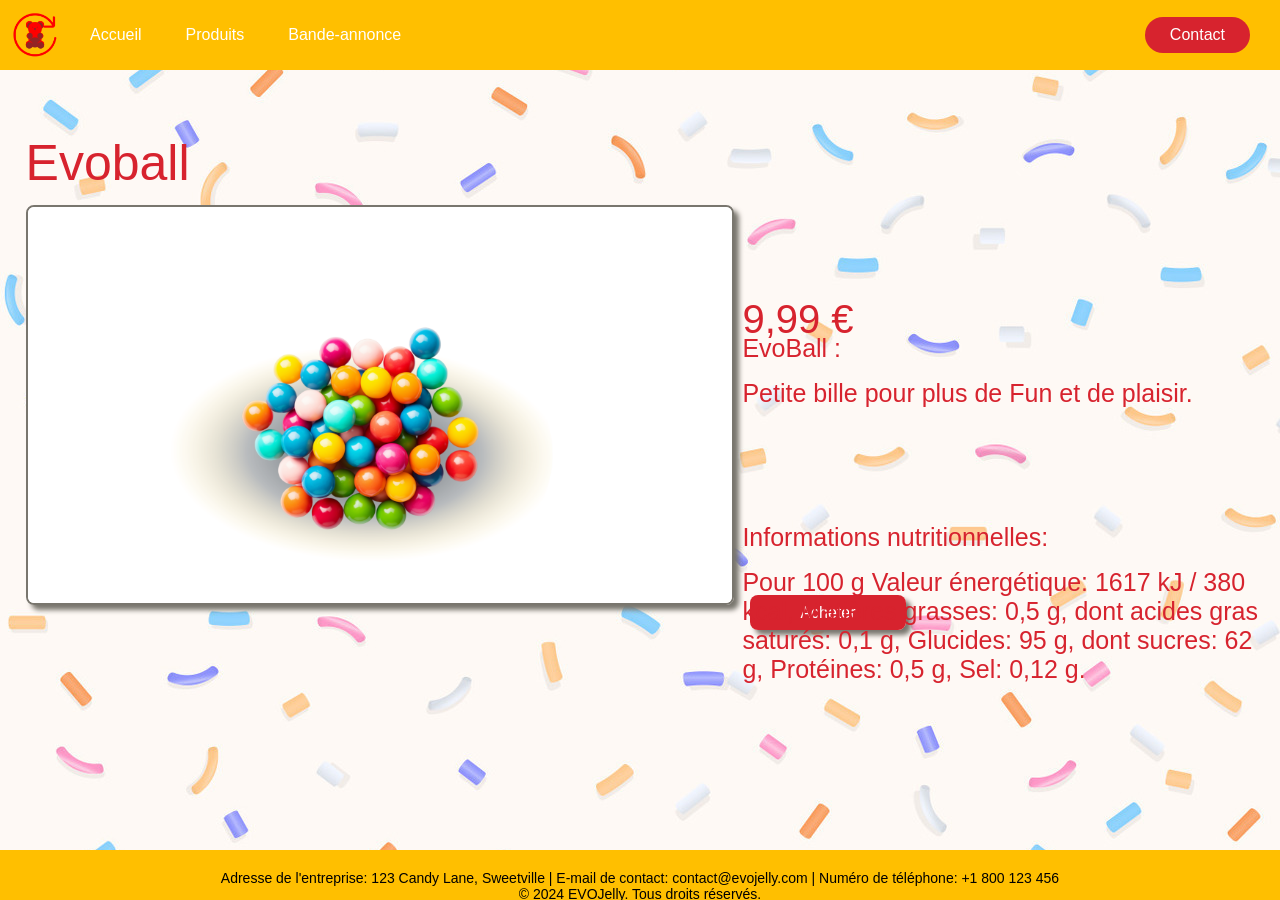
<file: projets/evojelly/PageBall.html>
<!DOCTYPE html>
    <head>
        <meta charset="utf-8">
        <meta http-equiv="X-UA-Compatible" content="IE=edge">
        <title>EvoJelly</title>
        <meta name="description" content="">
        <meta name="viewport" content="width=device-width, initial-scale=1">
        <link href="style.css" rel="stylesheet">
        <link href="styleTeddy.css" rel="stylesheet">
    </head>
    <body>
        <header>
            <img class="logo" src="image/EVOJELLY.png" alt="logo">
            <nav>
                <ul class="nav_links">
                    <li><a href="index.html">Accueil</a></li>
                    <li><a href="PageVente.html">Produits</a></li>
                    <li><a href="PageTrailer.html">Bande-annonce</a></li>
                </ul>
            </nav>
            <a class="cta" href="PageContact.html"><button>Contact</button></a>
        </header>
        <p><mark>Evoball</mark></p>
        <img class="prod" src="image/BallV.png" alt="logo">
        <span class="prix">9,99 €</span>
        <a class="cta" href=""><ajo>Acheter</ajo></a>
        <p class="tte">Informations nutritionnelles:</p>
        <p class="tt">
            Pour 100 g Valeur énergétique: 1617 kJ / 380 kcal, Matières grasses: 0,5 g, dont acides gras saturés: 0,1 g, Glucides: 95 g, dont sucres: 62 g, Protéines: 0,5 g, Sel: 0,12 g.
        </p>
        <p class="td">EvoBall :</p>
        <p class="ex">Petite bille pour plus de Fun et de plaisir.</p>
    </body>
    
    <footer>
        <p>Adresse de l'entreprise: 123 Candy Lane, Sweetville | E-mail de contact: contact@evojelly.com | Numéro de téléphone: +1 800 123 456</p>
        <p>&copy; 2024 EVOJelly. Tous droits réservés.</p>
    </footer>

</html>
</file>
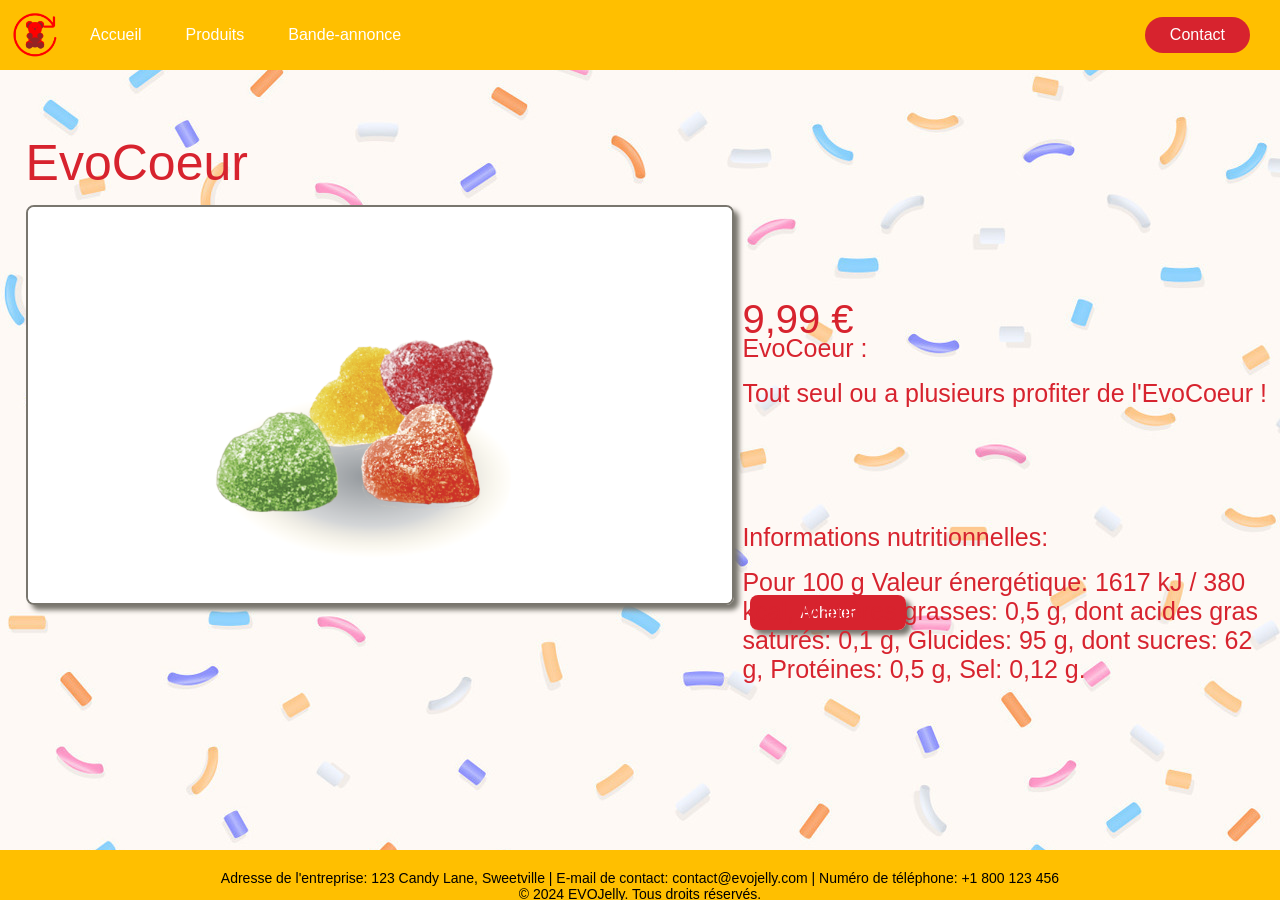
<file: projets/evojelly/PageCoeur.html>
<!DOCTYPE html>
    <head>
        <meta charset="utf-8">
        <meta http-equiv="X-UA-Compatible" content="IE=edge">
        <title>EvoJelly</title>
        <meta name="description" content="">
        <meta name="viewport" content="width=device-width, initial-scale=1">
        <link href="style.css" rel="stylesheet">
        <link href="styleTeddy.css" rel="stylesheet">
    </head>
    <body>
        <header>
            <img class="logo" src="image/EVOJELLY.png" alt="logo">
            <nav>
                <ul class="nav_links">
                    <li><a href="index.html">Accueil</a></li>
                    <li><a href="PageVente.html">Produits</a></li>
                    <li><a href="PageTrailer.html">Bande-annonce</a></li>
                </ul>
            </nav>
            <a class="cta" href="PageContact.html"><button>Contact</button></a>
        </header>
        <p><mark>EvoCoeur</mark></p>
        <img class="prod" src="image/CoeurV.png" alt="logo">
        <span class="prix">9,99 €</span>
        <a class="cta" href=""><ajo>Acheter</ajo></a>
        <p class="tte">Informations nutritionnelles:</p>
        <p class="tt">
            Pour 100 g Valeur énergétique: 1617 kJ / 380 kcal, Matières grasses: 0,5 g, dont acides gras saturés: 0,1 g, Glucides: 95 g, dont sucres: 62 g, Protéines: 0,5 g, Sel: 0,12 g.
        </p>
        <p class="td">EvoCoeur :</p>
        <p class="ex">Tout seul ou a plusieurs profiter de l'EvoCoeur !</p>
    </body>
    
    <footer>
        <p>Adresse de l'entreprise: 123 Candy Lane, Sweetville | E-mail de contact: contact@evojelly.com | Numéro de téléphone: +1 800 123 456</p>
        <p>&copy; 2024 EVOJelly. Tous droits réservés.</p>
    </footer>

</html>
</file>
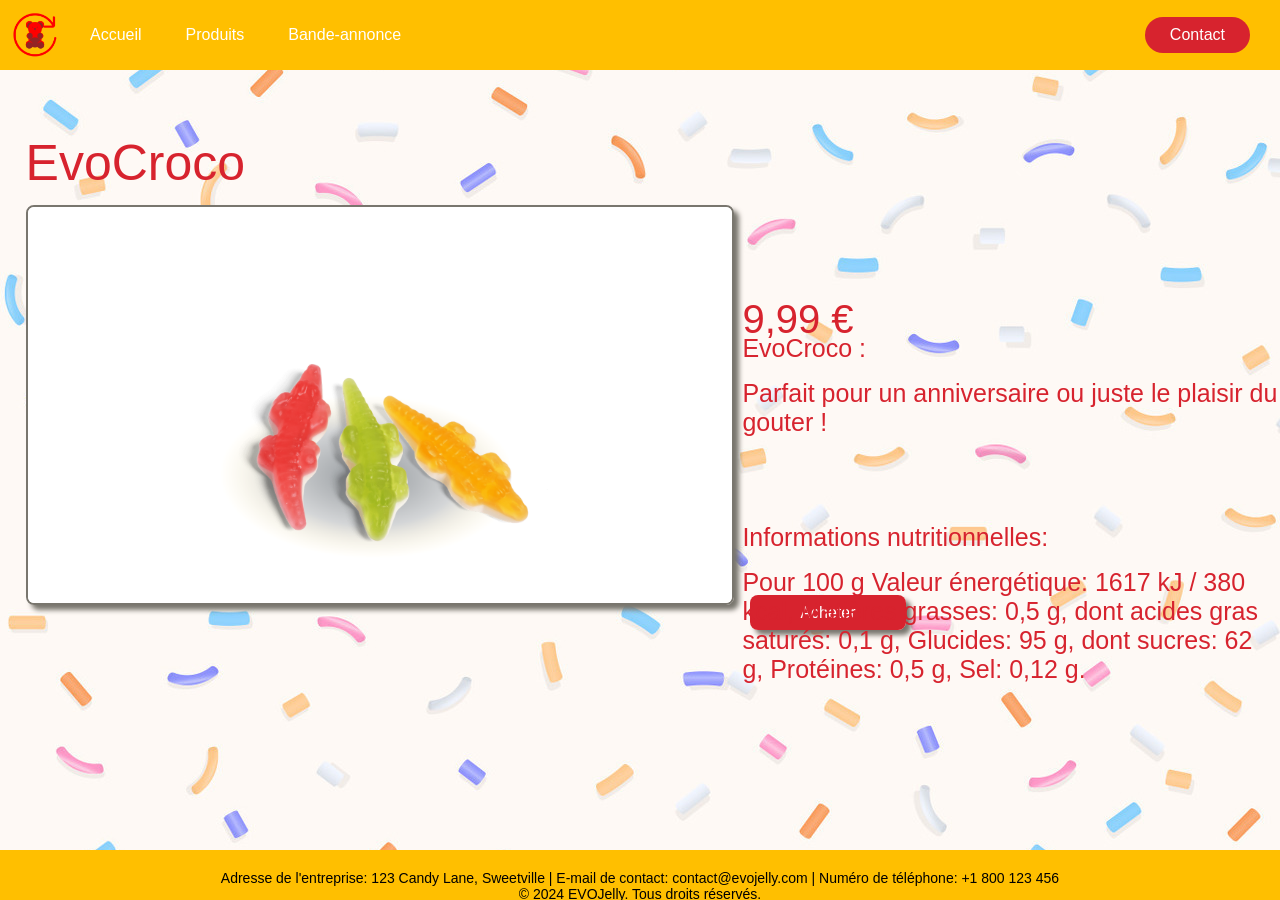
<file: projets/evojelly/PageCroco.html>
<!DOCTYPE html>
    <head>
        <meta charset="utf-8">
        <meta http-equiv="X-UA-Compatible" content="IE=edge">
        <title>EvoJelly</title>
        <meta name="description" content="">
        <meta name="viewport" content="width=device-width, initial-scale=1">
        <link href="style.css" rel="stylesheet">
        <link href="styleTeddy.css" rel="stylesheet">
    </head>
    <body>
        <header>
            <img class="logo" src="image/EVOJELLY.png" alt="logo">
            <nav>
                <ul class="nav_links">
                    <li><a href="index.html">Accueil</a></li>
                    <li><a href="PageVente.html">Produits</a></li>
                    <li><a href="PageTrailer.html">Bande-annonce</a></li>
                </ul>
            </nav>
            <a class="cta" href="PageContact.html"><button>Contact</button></a>
        </header>
        <p><mark>EvoCroco</mark></p>
        <img class="prod" src="image/CrocoV.png" alt="logo">
        <span class="prix">9,99 €</span>
        <a class="cta" href=""><ajo>Acheter</ajo></a>
        <p class="tte">Informations nutritionnelles:</p>
        <p class="tt">
            Pour 100 g Valeur énergétique: 1617 kJ / 380 kcal, Matières grasses: 0,5 g, dont acides gras saturés: 0,1 g, Glucides: 95 g, dont sucres: 62 g, Protéines: 0,5 g, Sel: 0,12 g.
        </p>
        <p class="td">EvoCroco :</p>
        <p class="ex">Parfait pour un anniversaire ou juste le plaisir du gouter !</p>
    </body>
    
    <footer>
        <p>Adresse de l'entreprise: 123 Candy Lane, Sweetville | E-mail de contact: contact@evojelly.com | Numéro de téléphone: +1 800 123 456</p>
        <p>&copy; 2024 EVOJelly. Tous droits réservés.</p>
    </footer>

</html>
</file>
<file: projets/evojelly/style.css>
* {
    box-sizing:content-box;
    margin: 0;
    padding: 0;
}

li, a, button {
    font-family:'Segoe UI', Tahoma, Geneva, Verdana, sans-serif;
    font-weight: 500;
    font-size: 16px;
    color:rgb(255, 255, 255);
    text-decoration: none;
    background-color: #ffbf00;
    order: 1;
}

img {
    width: 70px;
    height: 70px;
}

.logo {
    cursor: pointer;
    margin-left: 6px 0%;
    float: left;
}

head {
    background-color: #ffbf00;
}

header {
    display: flex;
    justify-content: flex-start;
    align-items: center;
    background-color:  #ffbf00;
    width: 100%;
}

nav {
    order: 1;
    width: 100%;
}

.nav_links li {
    display: inline-block;
    padding: 0px 20px;
}

.nav_links li a {
    transition: all 0,3s ease 0s;
    border-color:  #ffbf00;
}

.nav_links li a:hover {
   color: rgb(194, 16, 16); 
}

.cta {
    order: 2;
    margin-right: 30px;
    position: relative;
}

button {
    padding: 9px 25px;
    background-color: #d7232e;
    border: none;
    border-radius: 100px;
    cursor: pointer;
    transition: all 0,3s ease 0s;
}

button:hover {
    background-color: #ffbf00;
}

ul {
    background-color: #ffbf00;
}

footer {
    background-color: #ffbf00;
    color: #fff;
    text-align: center;
    padding: 20px 0;
    width: 100%;
    position: fixed; /* Position fixe pour rester en bas */
    bottom: 0; /* Aligne le footer en bas de la page */
    height: 10px;
}

footer p {
    margin: 0; 
    font-size: 14px; 
}

html {
    background-image: url("image/background.jpg");
}
</file>
<file: projets/evojelly/styleTeddy.css>
/*Style de tout les Textes*/
p {
    color:#000000;
    font-size: 50px;
    font-family:'Franklin Gothic Medium', 'Arial Narrow', Arial, sans-serif;
    margin-top: 5%;
    margin-left: 2%;
}

/*PhotoTeddy*/
.prod {
    width:55%;
    height: 25%;
    margin: 1%;
    padding: 0%;
    box-shadow: 5px 5px 5px #79766e;
    border: 2px solid #79766e;
    margin-left: 2%;
    border-radius: 8px;
}

/*Prix Produit*/
span {
    position: absolute;
    top: 33%;
    left: 58%;
    color: #d7232e;
    font-family: 'Franklin Gothic Medium', 'Arial Narrow', Arial, sans-serif;
    font-size: 40px;
}

/*Nom Produit*/
mark {
    color: #d7232e;
    background-color: #ffffff00;
}


/*Bouton de Acheter*/
ajo {
    font-family:'Segoe UI', Tahoma, Geneva, Verdana, sans-serif;
    font-weight: 500;
    font-size: 16px;
    color:rgb(255, 255, 255);
    padding: 9px 50px;
    background-color: #d7232e;
    border-radius: 8px;
    cursor: pointer;
    transition: all 0,3s ease 0s;
    position: relative;
    margin-top: 430px;
    box-shadow: 5px 5px 5px #79766e;
}

/*Texte 1*/
.tt {
    position: absolute;
    top: 56%;
    left: 56%;
    color: #d7232e;
    font-family: 'Franklin Gothic Medium', 'Arial Narrow', Arial, sans-serif;
    font-size: 25px;
}

/*Information nutritionnelles*/
.tte {
    position: absolute;
    top: 51%;
    left: 56%;
    color: #d7232e;
    font-family: 'Franklin Gothic Medium', 'Arial Narrow', Arial, sans-serif;
    font-size: 25px;
}

/*Explication TeddyMorph*/
.ex {
    position: absolute;
    top: 35%;
    left: 56%;
    font-size: 25px;
    color:#d7232e;
}

/*Nom TeddyMorph #2*/
.td {
    position: absolute;
    top: 30%;
    left: 56%;
    font-size: 25px;
    color:#d7232e;
}
</file>
